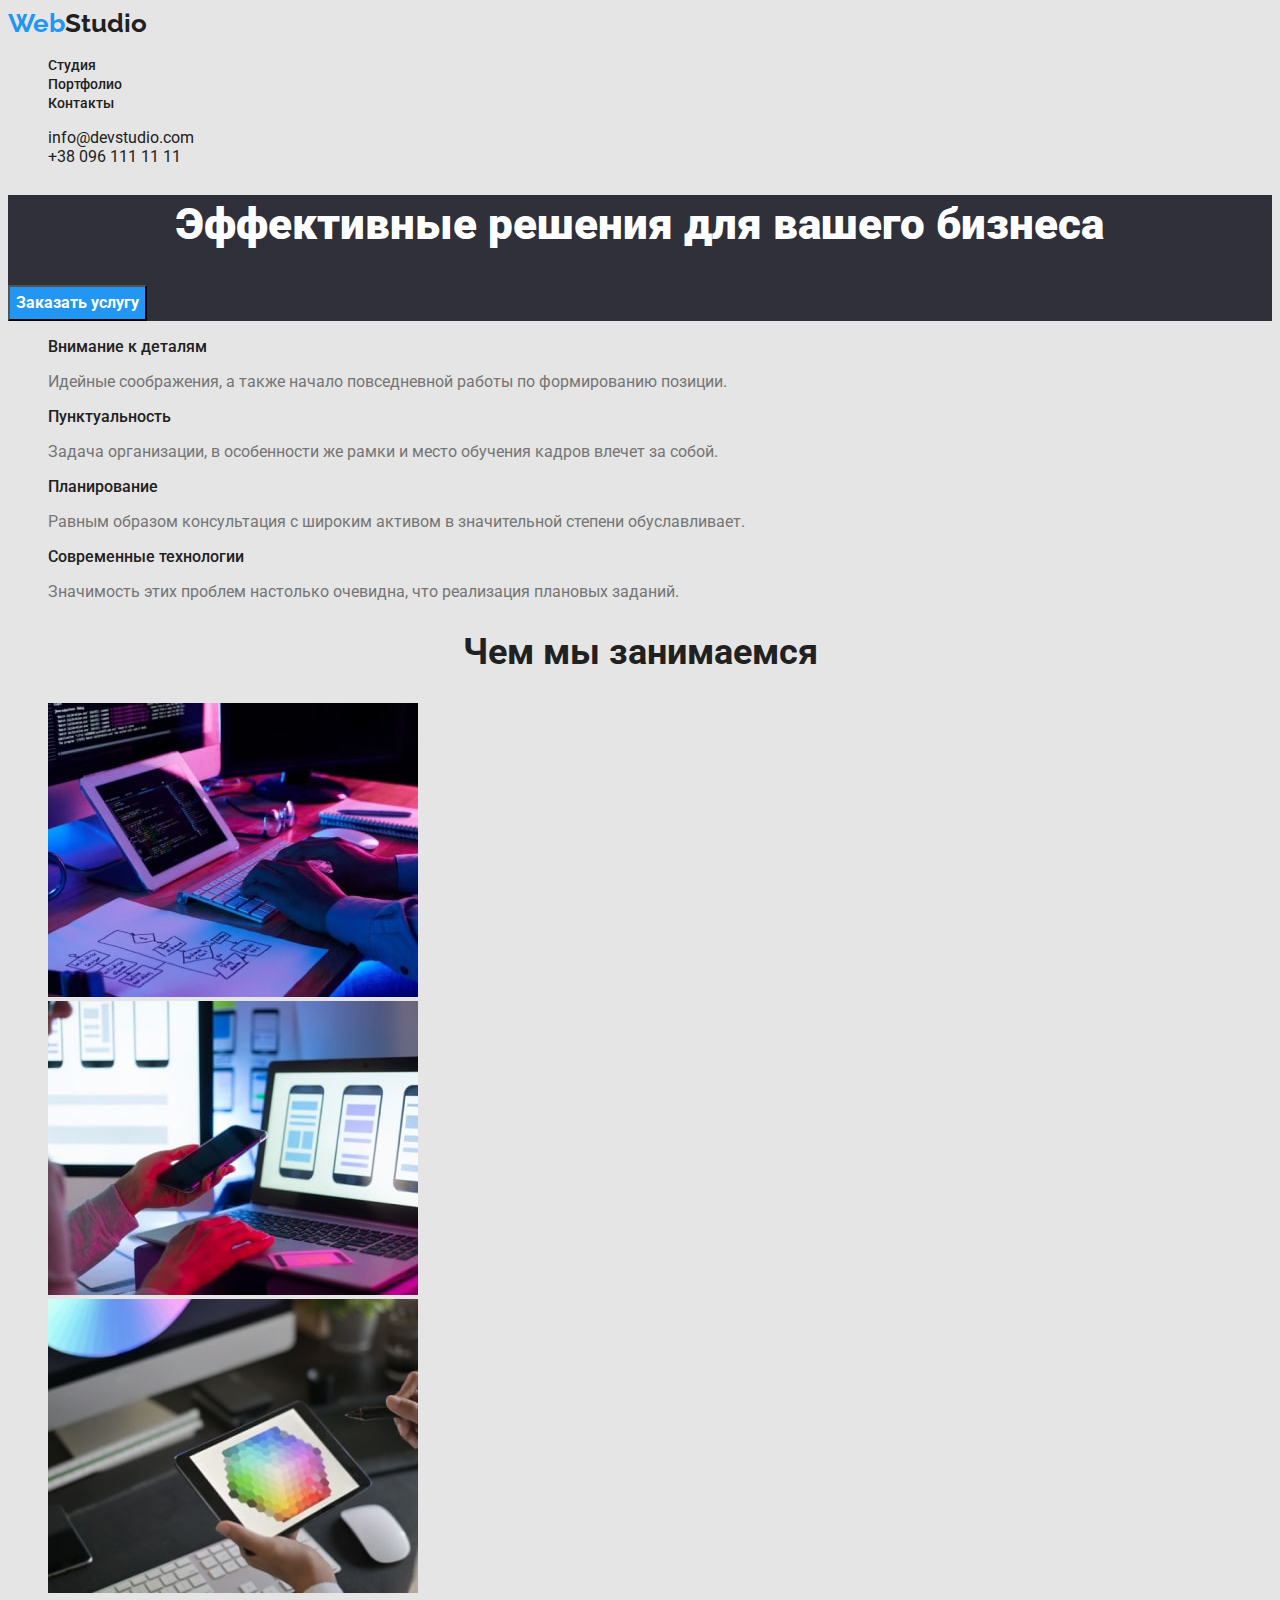
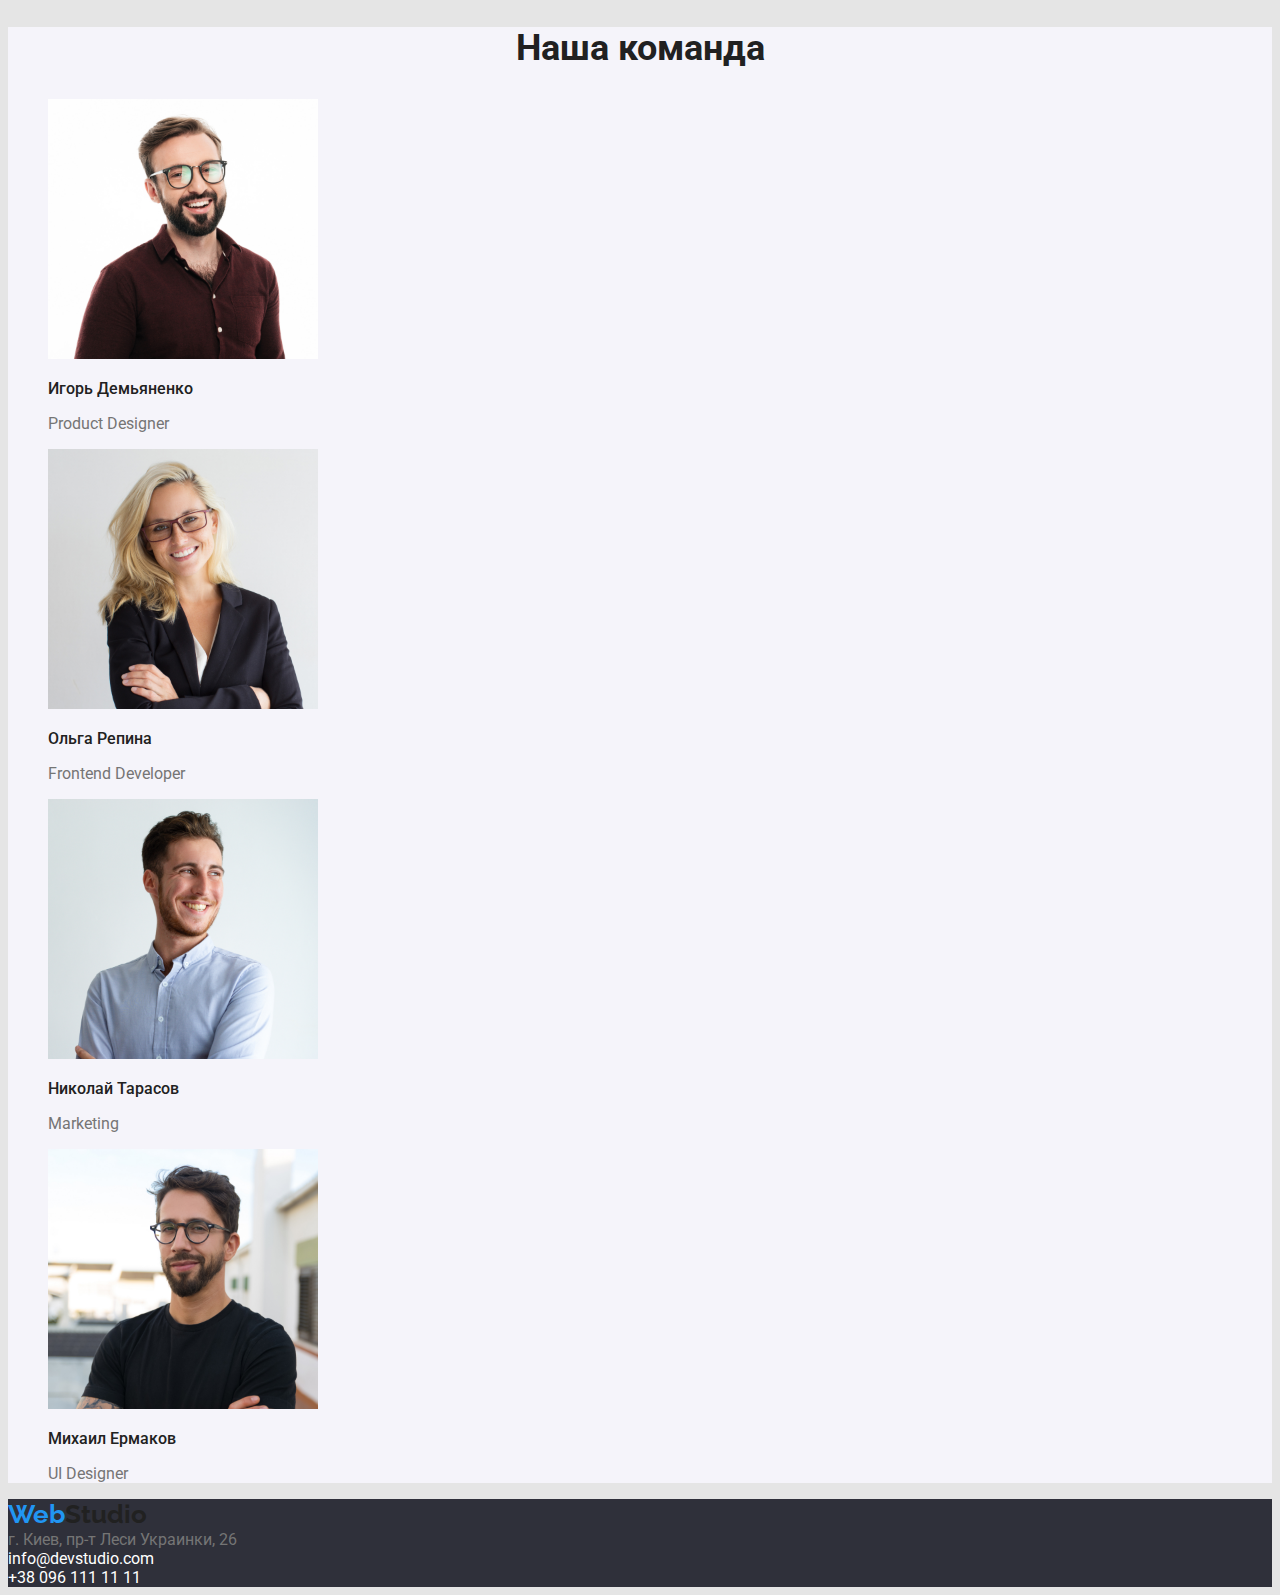
<file: index.html>
<!DOCTYPE html>
<html lang="ru">
<head>
    <meta charset="UTF-8">
    <meta http-equiv="X-UA-Compatible" content="IE=edge">
    <meta name="viewport" content="width=device-width, initial-scale=1.0">
    <title>WebStudio</title>
    <link href="https://fonts.googleapis.com/css2?family=Raleway:wght@700&family=Roboto:wght@400;500;700;900&display=swap" 
    rel="stylesheet">
    <link rel="stylesheet" href="./css/styles.css" />
</head>
<body class="page">
    <!--Шапка-->
  <header>
      <nav> <a href="/" class="logo"><span>Web</span>Studio</a>
      <ul class="site-nav list">
          <li><a href="" class="link">Студия</a></li>
          <li><a href="./portfolio.html" class="link">Портфолио</a></li>
          <li><a href="" class="link">Контакты</a></li>
      </ul> 
     </nav>
      <ul class="contacts list">
          <li>
              <a href="mailto:info@devstudio.com" class="link">info@devstudio.com</a>
          </li>
          <li>
              <a href="tel:+380961111111" class="link">+38 096 111 11 11</a>
          </li>
      </ul>
   
  </header> 
  
  <main>
      <!--Герой-->
<div>
 <section class="hero">
     <h1 class="hero-title">Эффективные решения для вашего бизнеса</h1>
     <button type="button" class="button">Заказать услугу</button>
 </section>
</div>

<!--Преимущества-->
<section class="section">
    <ul class="benefits list">
        <li>
         <h3 class="title">Внимание к деталям</h3>
            <p class="text">Идейные соображения, а также 
               начало повседневной работы по формированию позиции.
            </p>  
        </li>
        <li>
         <h3 class="title">Пунктуальность</h3>
             <p class="text">Задача организации, в особенности же рамки
                и место обучения кадров влечет за собой.
            </p>
         </li>
        <li>
        <h3 class="title">Планирование</h3>
             <p class="text">Равным образом консультация с широким
                активом в значительной степени обуславливает.
            </p>
        </li>
        <li>
        <h3 class="title">Современные технологии</h3>
             <p class="text">Значимость этих проблем настолько очевидна, 
                что реализация плановых заданий.
            </p>
        </li>
        </ul> 
</section>

<!--Услуги-->
<section class="section">
  <h2 class="section-title">Чем мы занимаемся</h2>
  <ul class="list">
     <li>
    <img src="./images/icon1.jpg" alt="Ноутбук" width="370">
     </li>
     <li>
        <img src="./images/icon2.jpg" alt="Смартфон" width="370">
    </li>
    <li>
        <img src="./images/icon3.jpg" alt="Планшет" width="370">
    </li>
 </ul>
</section>

<!--Команда-->
<section class="section-team">
    <h2 class="section-title">Наша команда</h2>
    <ul class="list">
        <li>
          <img src="./images/icon2.1.jpg" alt="Игорь Демьяненко" width="270">
            <div class="container">
                  <h3 class="title">Игорь Демьяненко</h3>
                  <p lang="en" class="text">Product Designer</p>
            </div>   
        </li>

        <li>
           <img src="./images/icon2.2.jpg" alt="Ольга Репина" width="270">
             <div class="container">
                  <h3 class="title">Ольга Репина</h3>
                  <p lang="en" class="text">Frontend Developer</p>
             </div>   
        </li>

        <li>
            <img src="./images/icon2.3.jpg" alt="Николай Тарасов" width="270">
              <div class="container">
                  <h3 class="title">Николай Тарасов</h3>
                  <p lang="en" class="text">Marketing</p>
              </div>   
        </li>

        <li>
            <img src="./images/icon2.4.jpg" alt="Михаил Ермаков" width="270">
              <div class="container">
                  <h3 class="title">Михаил Ермаков</h3>
                  <p lang="en" class="text">UI Designer</p>
              </div>   
        </li>
   </ul>
</section>
 </main>

<!--Футер-->
<footer class="footer">
    <a href="/" class="logo"><span>Web</span>Studio</a>
     <address class="address-text">
      г. Киев, пр-т Леси Украинки, 26
     </address>
     <address class="address-text">
        <a href="mailto:info@devstudio.com" class="link">info@devstudio.com</a><br>
        <a href="tel:+380961111111" class="link">+38 096 111 11 11</a>
     </address>
</footer>
</body>
</html>
</file>
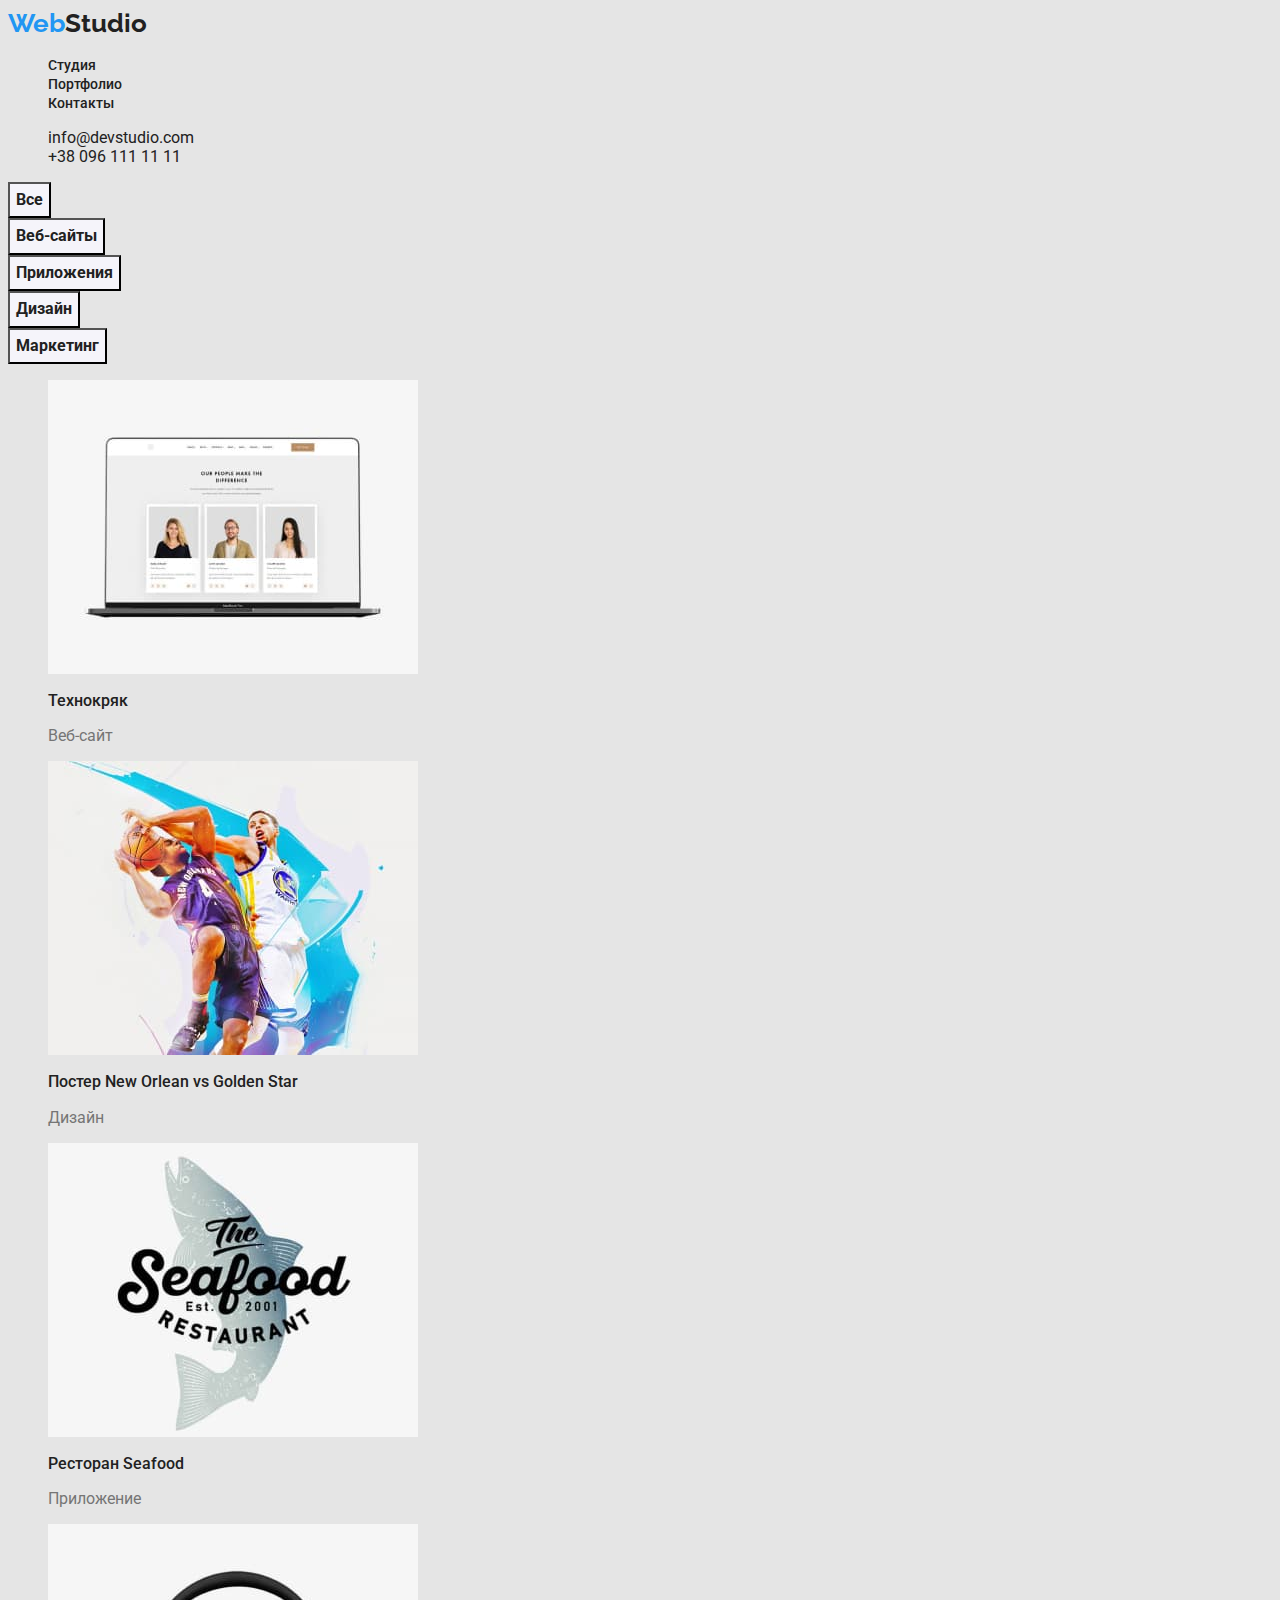
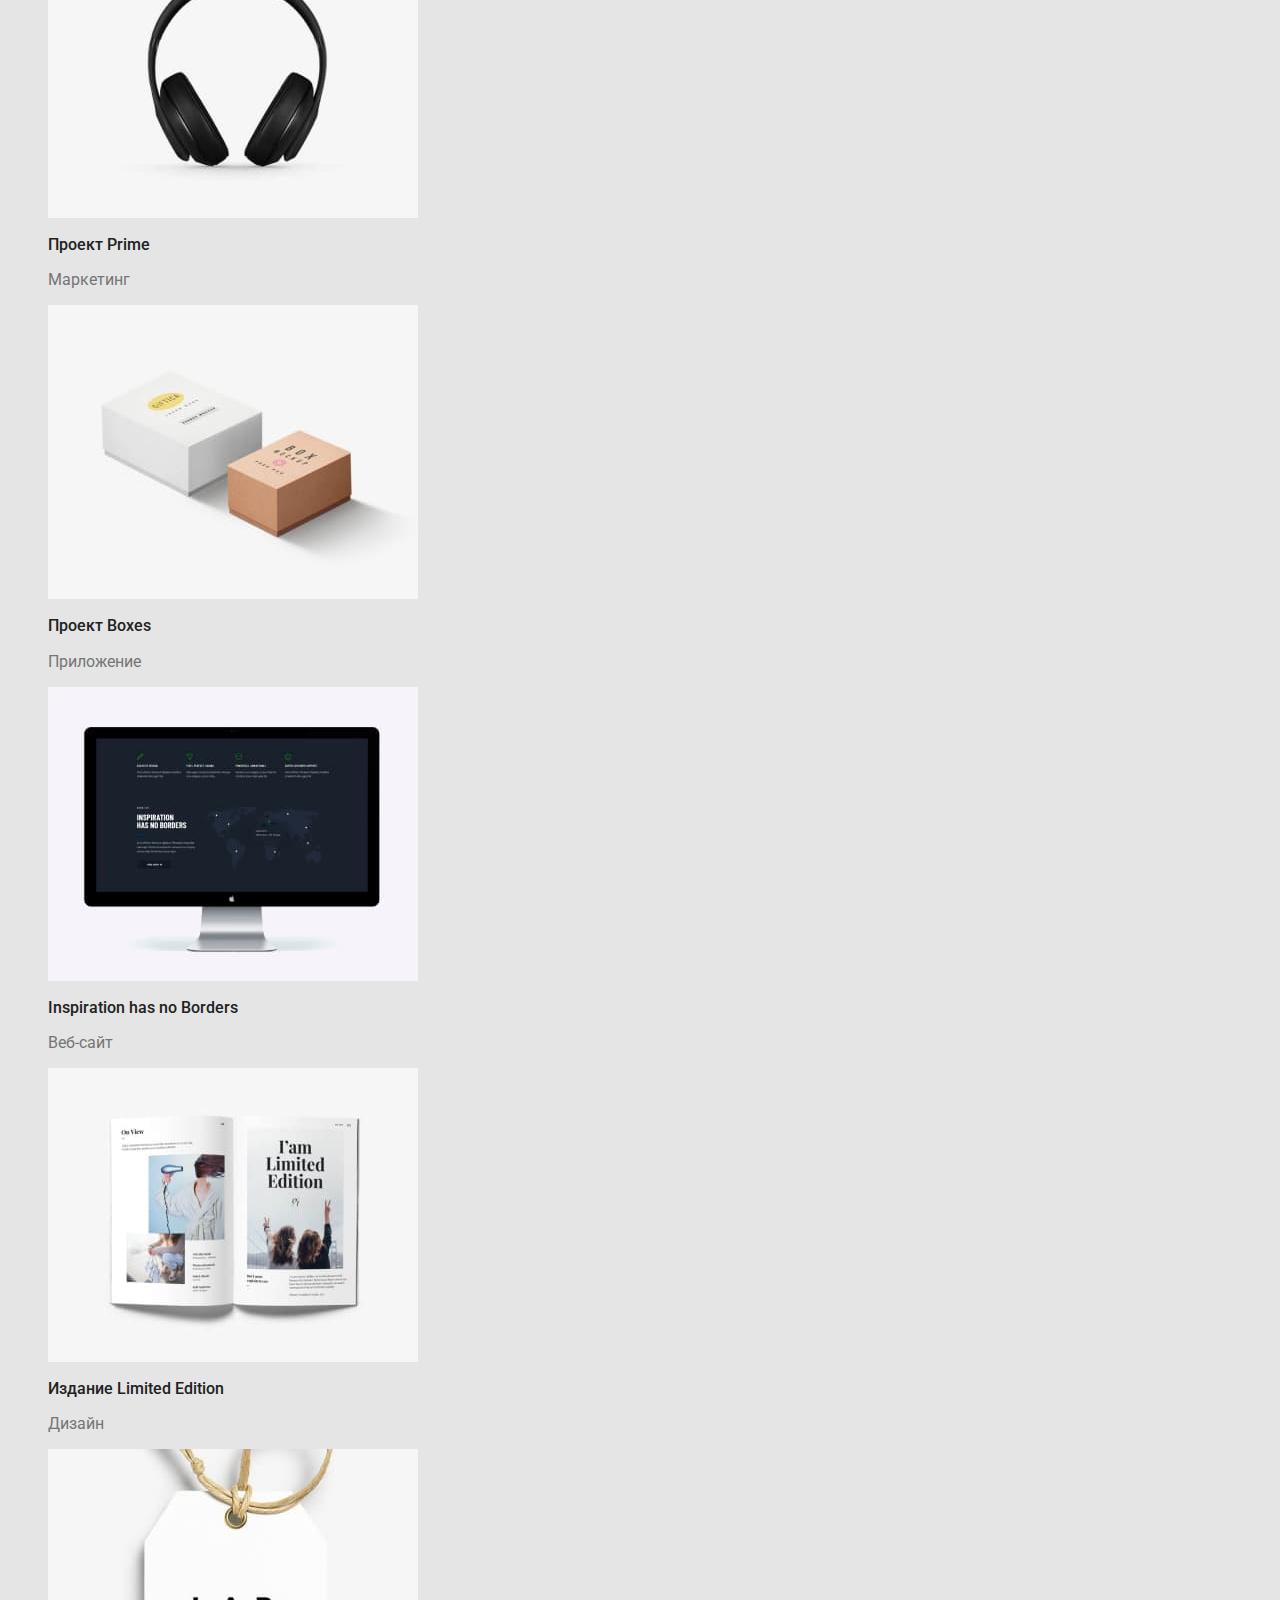
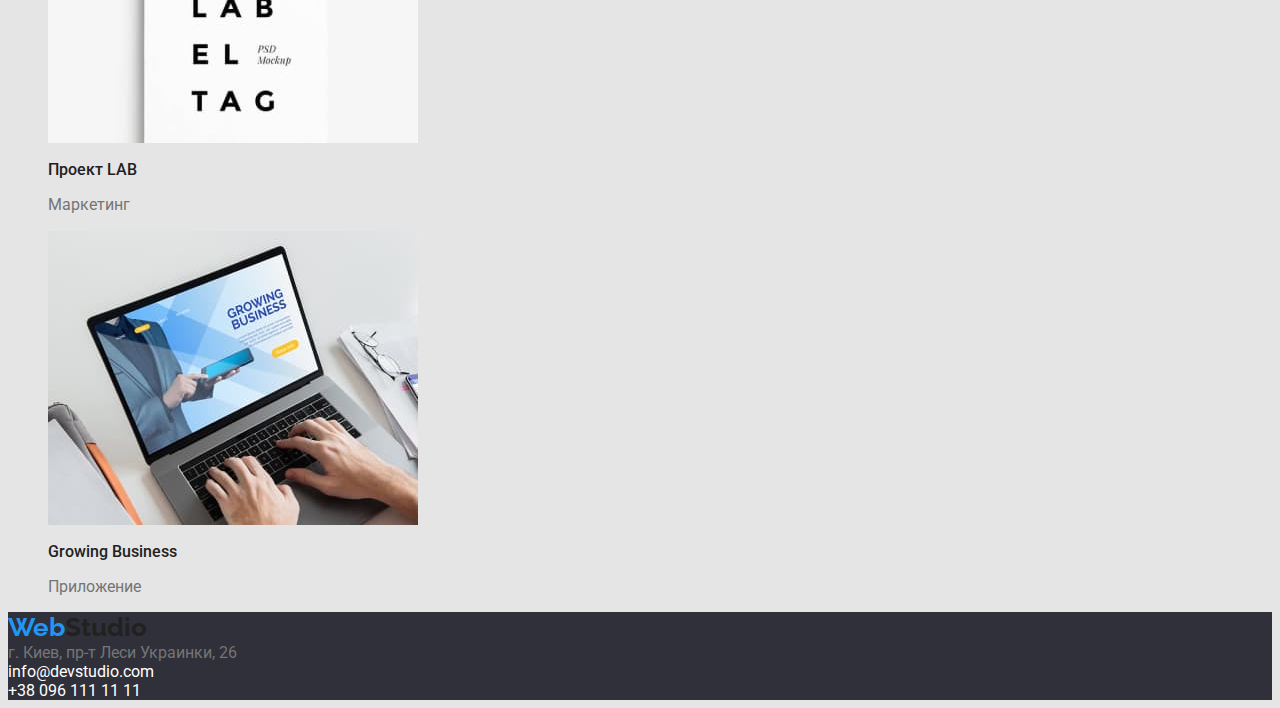
<file: portfolio.html>
<!DOCTYPE html>
<html lang="en">
<head>
    <meta charset="UTF-8">
    <meta http-equiv="X-UA-Compatible" content="IE=edge">
    <meta name="viewport" content="width=device-width, initial-scale=1.0">
    <title>Portfolio</title>
    <link href="https://fonts.googleapis.com/css2?family=Raleway:wght@700&family=Roboto:wght@400;500;700;900&
    display=swap" rel="stylesheet">
    <link rel="stylesheet" href="./css/styles.css" />
</head>
<body>
    <!--Шапка-->
  <header>
    <nav> <a href="/" class="logo"><span>Web</span>Studio</a>
    <ul class="site-nav list">
        <li><a href="" class="link">Студия</a></li>
        <li><a href="./portfolio.html" class="link">Портфолио</a></li>
        <li><a href="" class="link">Контакты</a></li>
    </ul> 
   </nav>
    <ul class="contacts list">
        <li>
            <a href="mailto:info@devstudio.com" class="link">info@devstudio.com</a>
        </li>
        <li>
            <a href="tel:+380961111111" class="link">+38 096 111 11 11</a>
        </li>
    </ul>
   </header> 
   <main>   
       <!--Проекты-->
       <section>
           <h1 hidden class="address-text">Проекты</h1>
        <u2 class="list">
            <li><button type="button" class="button">Все</button></li> 
            <li><button type="button" class="button">Веб-сайты</button></li>
            <li><button type="button" class="button">Приложения</button></li>
            <li><button type="button" class="button">Дизайн</button></li>
            <li><button type="button" class="button">Маркетинг</button></li>
        </ul>
       
        <ul class="list">
               <li>
                   <img src="./images/icon4.jpg" alt="Две девушки и мужчина" wight="370">
                   <h2 class="title">Технокряк</h3>
                   <p class="text">Веб-сайт</p>
               </li> 

               <li>
                   <img src="./images/icon5.jpg" alt="Два парня играют в баскетбол" wight="370">
                   <h2 class="title">Постер <span lang="en">New Orlean vs Golden Star</span></h3>
                   <p class="text">Дизайн</p>
                   </li>

               <li>
                    <img src="./images/icon6.jpg" alt="Логотип ресторана" wight="370">
                    <h2 class="title">Ресторан <span lang="en">Seafood</span></h3>
                    <p class="text">Приложение</p>
                </li>

                <li>
                    <img src="./images/icon7.jpg" alt="Наушники" wight="370">
                    <h2 class="title">Проект <span lang="en">Prime</span></h3>
                    <p class="text">Маркетинг</p>
                </li>
 
                <li>
                    <img src="./images/icon8.jpg" alt="Коробки" wight="370">
                    <h2 class="title">Проект <span lang="en">Boxes</span></h3>
                    <p class="text">Приложение</p>
                    </li>
 
                <li>
                     <img src="./images/icon9.jpg" alt="Монитор" wight="370">
                     <h2 class="title" lang="en">Inspiration has no Borders</h3>
                     <p class="text">Веб-сайт</p>
                 </li>

                 <li>
                    <img src="./images/icon10.jpg" alt="Журнал" wight="370">
                    <h2 class="title">Издание <span lang="en">Limited Edition</span></h3>
                    <p class="text">Дизайн</p>
                </li>
 
                <li>
                    <img src="./images/icon11.jpg" alt="Лейбл" wight="370">
                    <h2 class="title">Проект <span lang="en">LAB</span></h3>
                    <p class="text">Маркетинг</p>
                    </li>
 
                <li>
                     <img src="./images/icon12.jpg" alt="Парень печатает на ноутбуке" wight="370">
                     <h2 class="title" lang="en">Growing Business</h3>
                     <p class="text">Приложение</p>
                 </li>
        </ul>

       </section>
   </main>

  <!--Футер-->
<footer class="footer">
    <a href="/" class="logo"><span>Web</span>Studio</a>
     <address class="address-text">
      г. Киев, пр-т Леси Украинки, 26
     </address>
     <address class="address-text">
        <a href="mailto:info@devstudio.com" class="link">info@devstudio.com</a><br>
        <a href="tel:+380961111111" class="link">+38 096 111 11 11</a>
     </address>
  
</footer>

</body>
</html>
</file>
<file: css/styles.css>
:root {
    --primary-text-color: #757575;
    --title-text-color: #212121;
    --accent-color: #2196f3;
    --primary-bg-color: #E5E5E5;
}
body {
    color: var(--primary-text-color);
    background-color: var(--primary-bg-color); 
    font-family: "Roboto", sans-serif;  
    font-weight: 400;
    letter-spacing: 0,03em;

}
.list {
    list-style: none;
}
/* Шапка*/ 
.logo {
    color: var(--title-text-color) ;
    font-family: "Raleway", sans-serif;
    font-weight: 700;
    font-size: 26px;
    line-height: 1.19;
    text-decoration: none;
}

.logo span {
    color: var(--accent-color);
}

/* Site-nav */

.site-nav .link {
    color: var(--title-text-color);
    font-weight: 500;
    font-size: 14px;
    line-height: 1.14;
    text-decoration: none;
}

.site-nav .link:hover,
.site-nav .link:focus {
   color: var(--accent-color);
}

.contacts .link {
    color: var(--title-text-color);
    text-decoration: none;
}

.contacts .link:hover, 
.contacts .link:focus {
    color: var(--accent-color); 
}

/* Hero */

.hero-title {
    color: #ffffff;
    font-weight: 900;
    font-size: 44px;
    line-height: 1.36;
    text-align: center;
}

.hero,
.footer {
    background-color: #2F303A;
}

.button {
    font-family: inherit;
    color: #ffffff;
    background-color: var(--accent-color);
    cursor: pointer;
    font-weight: 700;
    font-size: 16px;
    line-height: 1.9;
}

/* Benefits */

.section-title {
    color:  var(--title-text-color);
    font-weight: 700;
    font-size: 36px;
    line-height: 1.17;  
}

.benefits .title,
.section .section-title {
    color:  var(--title-text-color);
    font-weight: 700;
    font-size: 36px;
    line-height: 1.17;
}

.benefits .text {
    font-size: 14px;
    line-height: 1.71;
}

/* Services */
.section .section-title,
.section-team .section-title {
    text-align: center; 
}

/* Team */

.section-team {
    background-color: #F5F4FA;
    }
    
    .list .title {
        color: var(--title-text-color);
        font-weight: 500;
        font-size: 16px;
        line-height: 1.19;
    }
    
    .list .text {
        color: var(--primary-text-color);
        font-weight: 400;
        font-size: 16px;
        line-height: 1.19;
    }

.

/* Footer */

.footer .logo {
    color: #ffffff;
}

.logo span{
    color: var(--accent-color);
}

.footer .link {
    color: #ffffff;
    text-decoration: none;
}

.footer .link:hover,
.footer .link:focus {
   color: var(--accent-color);
}
.footer .address-text {
    font-style: normal;
}

/* Styles portfolio */
 .list .button{
    color: var(--title-text-color);
    background-color: #F5F4FA;;
}
.list .button:hover, 
.list .button:focus {
    color: #ffffff;
    background-color: var(--accent-color);
}
</file>
